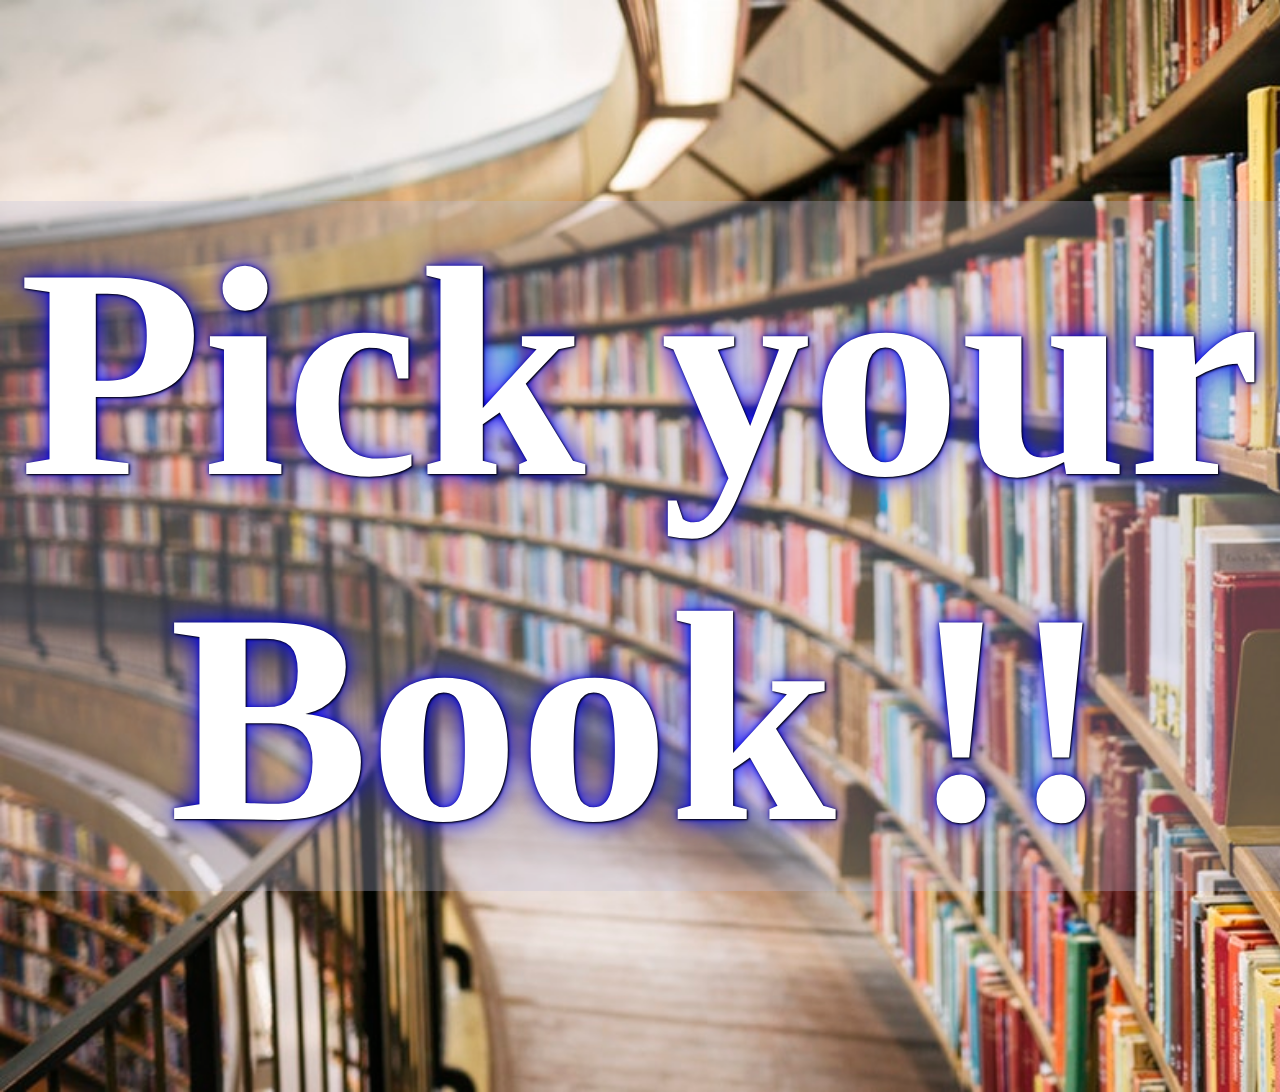
<file: index.html>
<!DOCTYPE html>
<html>
<head>
	<link rel="stylesheet" type="text/css" href="style.css">
  <script
  src="https://code.jquery.com/jquery-3.4.1.min.js"
  integrity="sha256-CSXorXvZcTkaix6Yvo6HppcZGetbYMGWSFlBw8HfCJo="
  crossorigin="anonymous"></script>
</head>
<body background="ooo.jpg">
	<div class="center">
 
  	<h1>Pick your Book !!</h1>
 </div>
<div id="input">
  <h2> Geners</h2>
  <div id="checkboxe">
  <input class="checkboxe" type="checkbox" value="Drama">Drama<br>
  <input class="checkboxe" type="checkbox" value="Poetry">Poetry<br>
  <input class="checkboxe" type="checkbox" value="Classics">Classics<br>
  <input class="checkboxe" type="checkbox" value="Tragedy">Tragedy<br>
  <input class="checkboxe" type="checkbox" value="Science">Science<br>
  <input class="checkboxe" type="checkbox" value="Fantasy">Fantasy<br>
  <input class="checkboxe" type="checkbox" value="Fairytale">Fairytale<br>
  <input class="checkboxe" type="checkbox" value="Adventur">Adventure<br>
  <input class="checkboxe" type="checkbox" value="Historical">Historical<br>
  <input class="checkboxe" type="checkbox" value="Romance">Romance<br> </div>
  <br>
  <button id="search" onclick="getResult(arrayOfArrays, arrayOfIndexes)">search</button>

   </div>
<div>
  <h3>Results</h3>
  <div id="output" >
      
      <ul id="resultArray">
        
      </ul>
    </div>

  
  
</div>

<script type="text/javascript" src="project.js" ></script>
</body>
</html>
</file>
<file: style.css>
/* this is the css style sheet */
body {
	  background-repeat: no-repeat;
	  background-size:cover;
	  margin: 0;
}

#input {
	  background-color: rgba(192,192,220,0.3);
	  width: 800px;
	  font-size: 88px;
          margin-left: 900px;
          position: fixed;
          text-shadow: 2px 2px 5px white;
}

input[type='checkbox'] {
	    width:50px;
	    height:50px;
	    background:white;
}

.center {
	  color: white;
	  width: 100%;
	  text-align: center;
	  font-size: 150px;
	  text-shadow: 1px 1px 2px black, 0 0 25px blue, 0 0 5px darkblue;
	  background-color: rgba(192,192,220,0.3);
 }

h2 {
	text-align:center;
	font-size: 120px;
	text-shadow: 2px 2px 5px #ece5ec;
}

#search {
	width:270px;
	height: 100px;
	margin-left: 190px;
	text-shadow: 2px 2px 5px white;
	font-size: 75px;
}


h3 {
	background-color: rgba(192,192,220,0.3);
	width: 1200px;
	text-shadow: 2px 2px 5px #ece5ec;
	margin-left: 3000px;
        text-align:center;
        font-size: 120px;
        position: fixed;
}

#output {
	 background-color: rgba(192,192,220,0.3);
	 width: 1200px;
	 font-size: 88px;
   	 margin-left:3000px;
   	 margin-top: 280px;
   	 position: fixed;
    	 text-shadow: 2px 2px 5px white;
 }

 ul {
 	list-style-type: none;
 }
</file>
